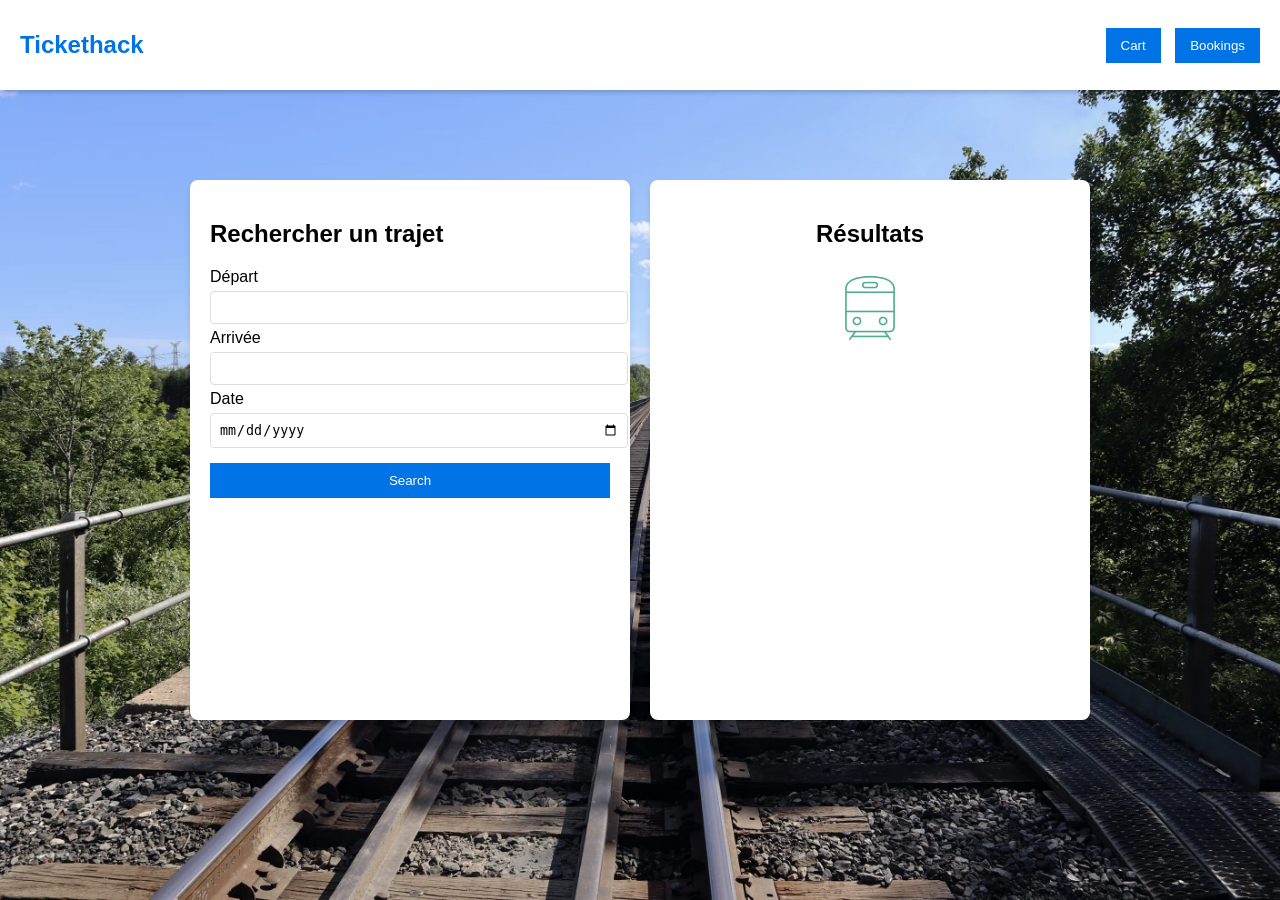
<file: front-end/index.html>
<!DOCTYPE html>
<html lang="fr">
<head>
    <meta charset="UTF-8">
    <meta name="viewport" content="width=device-width, initial-scale=1.0">
    <title>Tickethack</title>
    <link rel="stylesheet" href="style.css">
</head>
<body>

    <header>
        <h1 id="logo">Tickethack</h1>
        <nav>
            <button id="cartButton">Cart</button>
            <button id="bookingsButton">Bookings</button>
        </nav>
    </header>

    <main>
        <div class="container">
            <div class="box" id="searchBox">
                <h2>Rechercher un trajet</h2>
                <form id="searchForm">
                    <label for="departure">Départ</label>
                    <input type="text" id="departure" name="departure" required>
                    
                    <label for="arrival">Arrivée</label>
                    <input type="text" id="arrival" name="arrival" required>

                    <label for="date">Date</label>
                    <input type="date" id="date" name="date" required>

                    <button type="submit">Search</button>
                </form>
            </div>

            <div class="box" id="resultsBox">
                <h2>Résultats</h2>
                <div id="results">
                    <img src="images/train.png" id="defaultImage" alt="Train">
                    <ul id="tripsList"></ul>
                </div>
            </div>
        </div>
    </main>

    <script src="script.js" defer></script>
</body>
</html>
</file>
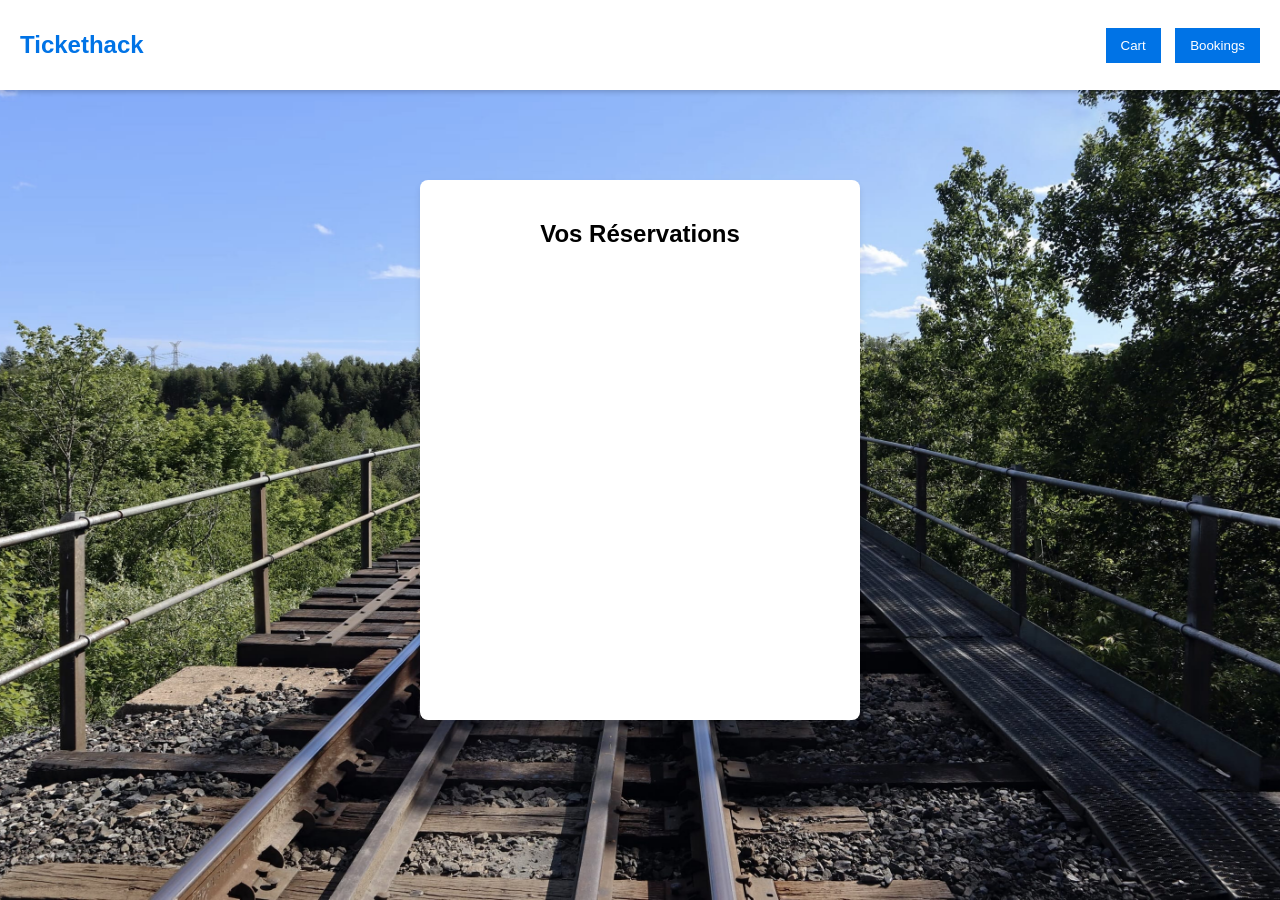
<file: front-end/bookings.html>
<!DOCTYPE html>
<html lang="fr">
<head>
    <meta charset="UTF-8">
    <meta name="viewport" content="width=device-width, initial-scale=1.0">
    <title>Tickethack - Réservations</title>
    <link rel="stylesheet" href="style.css">
</head>
<body>

    <header>
        <h1 id="logo">Tickethack</h1>
        <nav>
            <button id="cartButton">Cart</button>
            <button id="bookingsButton">Bookings</button>
        </nav>
    </header>

    <main>
        <div class="container">
            <div class="box" id="bookingsBox">
                <h2>Vos Réservations</h2>
                <ul id="bookingsList"></ul>
            </div>
        </div>
    </main>

    <script src="script.js"></script>
</body>
</html>
</file>
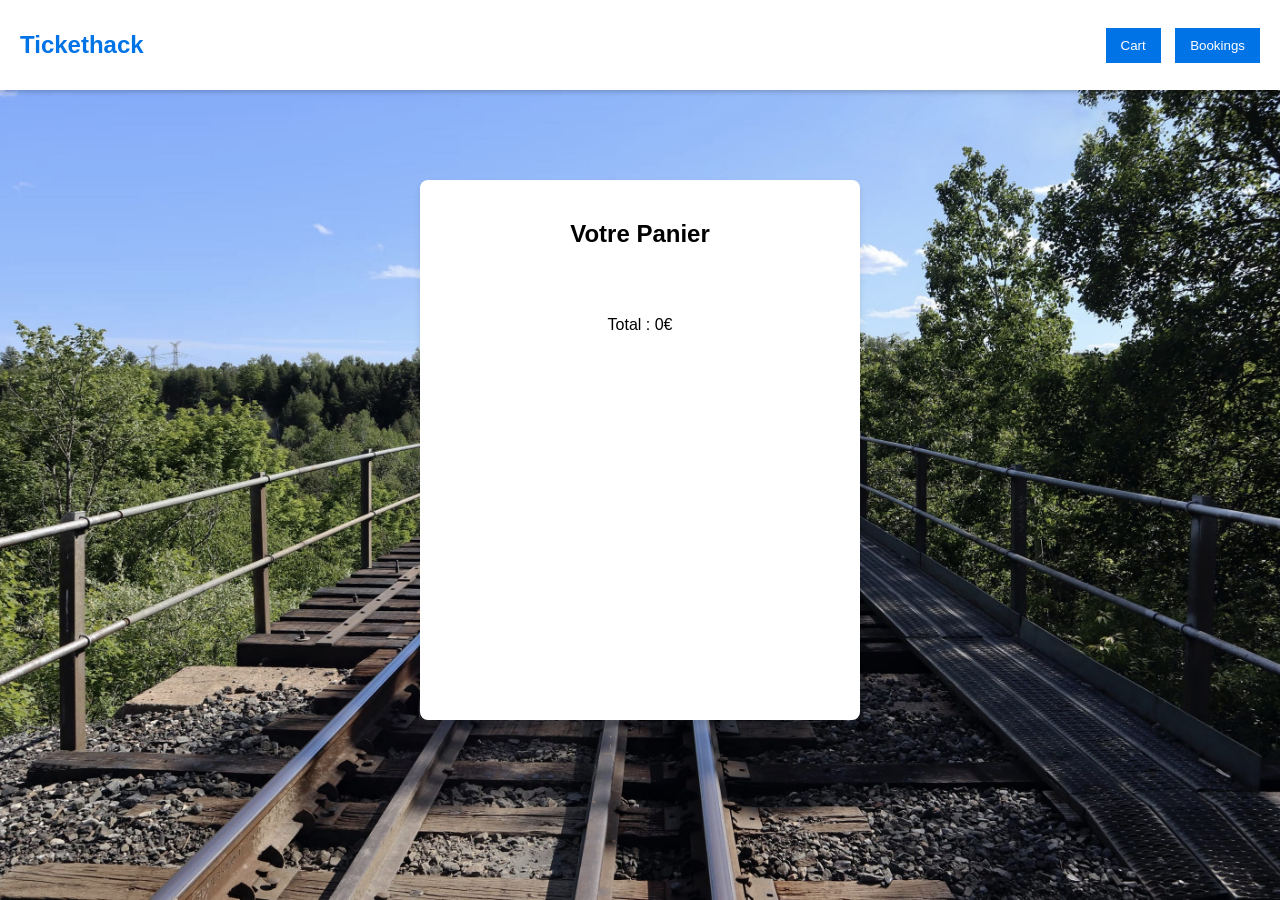
<file: front-end/cart.html>
<!DOCTYPE html>
<html lang="fr">
<head>
    <meta charset="UTF-8">
    <meta name="viewport" content="width=device-width, initial-scale=1.0">
    <title>Tickethack - Panier</title>
    <link rel="stylesheet" href="style.css">
</head>
<body>

    <header>
        <h1 id="logo">Tickethack</h1>
        <nav>
            <button id="cartButton">Cart</button>
            <button id="bookingsButton">Bookings</button>
        </nav>
    </header>

    <main>
        <div class="container">
            <div class="box" id="cartBox">
                <h2>Votre Panier</h2>
                <ul id="cartList"></ul>
                <p id="totalPrice">Total : 0€</p>
                <button id="pay">Payer</button>
            </div>
        </div>
    </main>

    <script src="script.js"></script>
</body>
</html>
</file>
<file: front-end/style.css>
body {
    font-family: Arial, sans-serif;
    margin: 0;
    padding: 0;
    background: url('images/background.jpg') no-repeat center center fixed;
    background-size: cover;
}

header {
    display: flex;
    justify-content: space-between;
    align-items: center;
    background-color: white;
    padding: 15px 20px;
    box-shadow: 0px 2px 5px rgba(0, 0, 0, 0.2);
}

#logo {
    font-size: 24px;
    color: #0073e6;
    cursor: pointer;
    text-decoration: none;
}

nav button {
    background-color: #0073e6;
    color: white;
    padding: 10px 15px;
    border: none;
    cursor: pointer;
    margin-left: 10px;
}

nav button:hover {
    background-color: #005bb5;
}

.container {
    display: flex;
    justify-content: center;
    align-items: center;
    height: 80vh;
    gap: 20px;
}

.box {
    width: 400px;
    height: 500px; /* Taille uniforme */
    background-color: white;
    padding: 20px;
    border-radius: 8px;
    box-shadow: 0px 4px 6px rgba(0, 0, 0, 0.1);
    text-align: center;
    display: flex;
    flex-direction: column;
    justify-content: flex-start;
}

#searchBox {
    text-align: left;
}

#searchForm input {
    width: 100%;
    padding: 8px;
    margin: 5px 0;
    border: 1px solid #ddd;
    border-radius: 4px;
}

#searchForm button {
    width: 100%;
    padding: 10px;
    background-color: #0073e6;
    color: white;
    border: none;
    cursor: pointer;
    margin-top: 10px;
}

#searchForm button:hover {
    background-color: #005bb5;
}

#results {
    min-height: 150px;
    flex-grow: 1;
}

#results img {
    width: 80px; /* Image plus petite */
    height: 80px;
    margin: 0 auto;
    display: block;
}

ul {
    list-style: none;
    padding: 0;
    overflow-y: auto; /* Ajout du scroll si trop de résultats */
    max-height: 350px;
}

ul li {
    background-color: #f8f8f8;
    padding: 10px;
    margin: 5px 0;
    border-radius: 4px;
    display: flex;
    justify-content: space-between;
    align-items: center;
    flex-direction: column;
}

ul li button {
    background-color: red;
    color: white;
    padding: 5px;
    border: none;
    cursor: pointer;
    margin-top: 5px;
}
</file>
